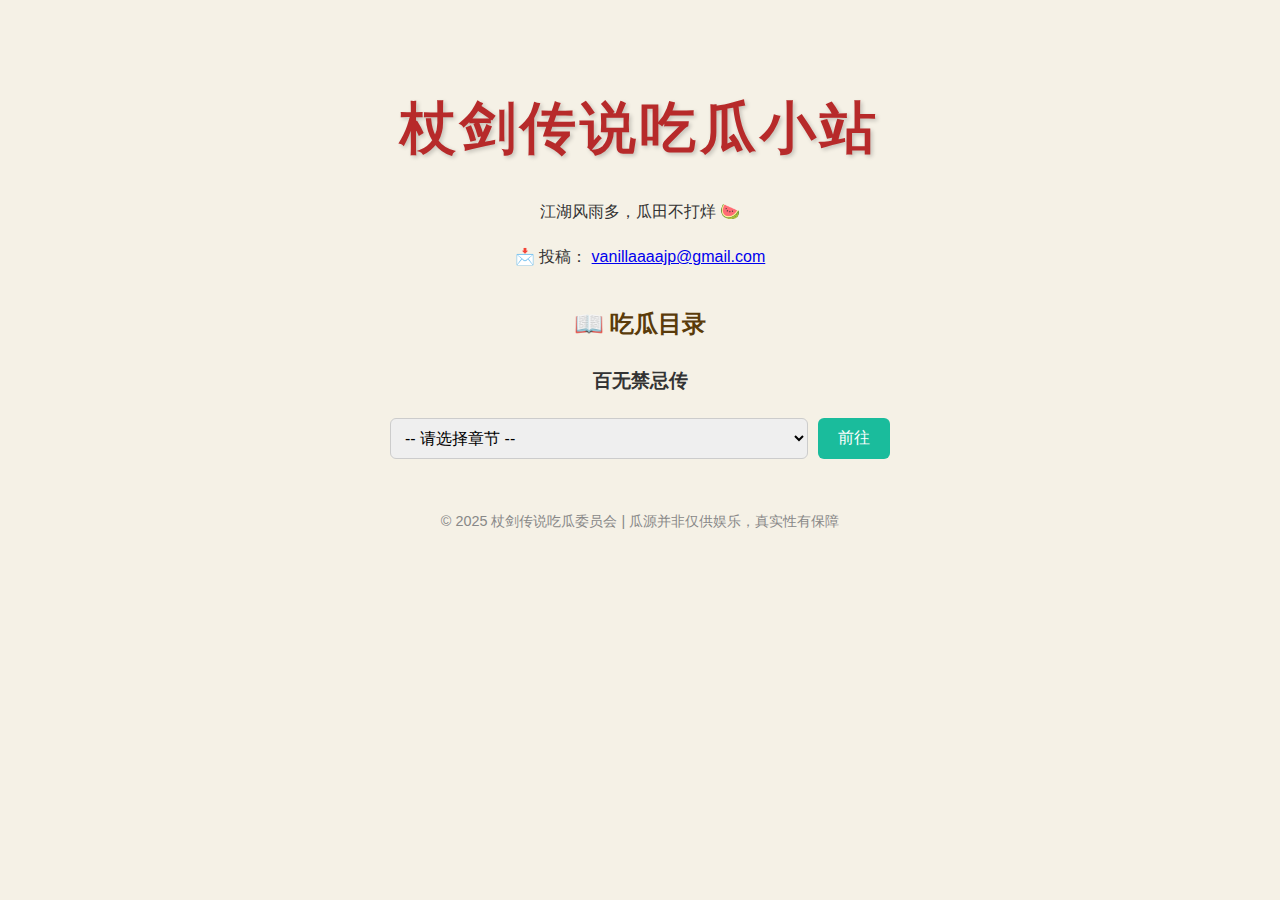
<file: index.html>
<!DOCTYPE html>
<html lang="zh">

<head>
  <meta charset="UTF-8" />
  <meta name="viewport" content="width=device-width, initial-scale=1.0" />
  <title>杖剑传说吃瓜小站</title>
  <link rel="stylesheet" href="style.css" />
</head>

<body>
  <div class="container">
    <h1>杖剑传说吃瓜小站</h1>
    <p>江湖风雨多，瓜田不打烊 🍉</p>
    <p>📩 投稿：
      <a href="mailto:vanillaaaajp@gmail.com">vanillaaaajp@gmail.com</a>
    </p>

    <h2>📖 吃瓜目录</h2>
    <h3>百无禁忌传</h3>
    <div class="select-go">
      <select id="chapter2703">
        <option value="">-- 请选择章节 --</option>
        <option value="/read?file=2703ggbong1.pdf">第一回：谁动了我家的拍卖行！？</option>
      </select>
      <button onclick="goToPDF()">前往</button>
    </div>

    <footer>
      &copy; 2025 杖剑传说吃瓜委员会 | 瓜源并非仅供娱乐，真实性有保障
    </footer>
  </div>
  <script src="script.js"></script>
</body>

</html>
</file>
<file: style.css>
body {
    font-family: "Microsoft YaHei", "SimHei", sans-serif;
    background: #f5f1e6;
    color: #333;
    text-align: center;
    margin: 0;
    padding: 40px 20px;
    line-height: 1.8;
}

.container {
    max-width: 800px;
    margin: 0 auto;
}

h1 {
    font-size: 3.5em;
    color: #b72a2a;
    text-shadow: 2px 2px 4px rgba(0, 0, 0, 0.2);
    margin-bottom: 20px;
    letter-spacing: 4px;
}

h2 {
    color: #5a3b0a;
    font-size: 1.5em;
    margin: 30px 0 15px;
}

ul {
    list-style: none;
    padding: 0;
}

ul li {
    margin: 12px 0;
}

ul li a {
    font-size: 1.2em;
    color: #1abc9c;
    text-decoration: none;
    padding: 8px 16px;
    border-radius: 6px;
    transition: all 0.3s;
}

ul li a:hover {
    color: white;
    background: #1abc9c;
    transform: scale(1.05);
}

.select-go {
    display: flex;
    justify-content: center;
    gap: 10px;
    margin: 20px auto;
    max-width: 500px;
}

select {
    padding: 10px;
    font-size: 16px;
    border: 1px solid #ccc;
    border-radius: 6px;
    flex: 1;
}

button {
    padding: 10px 20px;
    background: #1abc9c;
    color: white;
    border: none;
    font-size: 16px;
    border-radius: 6px;
    cursor: pointer;
}

button:hover {
    background: #16a085;
}

footer {
    margin-top: 50px;
    color: #888;
    font-size: 0.9em;
}

@media (max-width: 768px) {
    h1 {
        font-size: 1.8em;
    }
}

@media (max-width: 480px) {
    h1 {
        font-size: 1.5em;
    }
}
</file>
